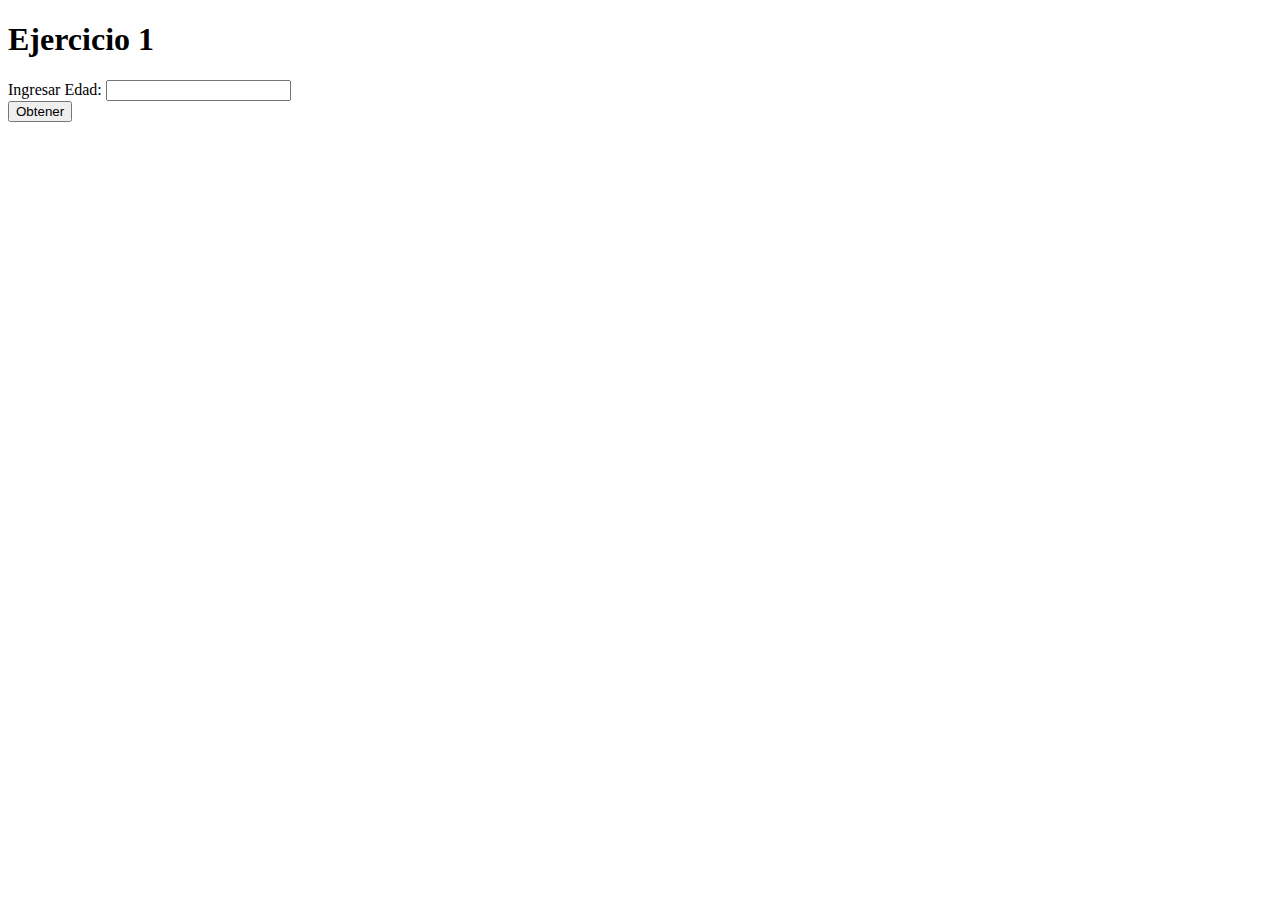
<file: ejercicio1.html>
<!DOCTYPE html>
<html lang="en">
<head>
    <meta charset="UTF-8">
    <meta http-equiv="X-UA-Compatible" content="IE=edge">
    <meta name="viewport" content="width=device-width, initial-scale=1.0">
    <title>Ejercicio 1</title>
</head>
<body>
    <h1>Ejercicio 1</h1>

    <label for="">Ingresar Edad: </label>
    <input type="number" id="edad">
    <br>
    <button onclick="obtenerEdad()">Obtener</button>
    <br>
    <p></p>
</body>
<script>
    function obtenerEdad(){
        let edadPersona = document.querySelector('#edad').value;
        let mensaje = document.querySelector('p');
        mensaje.textContent = edadPersona >= 18 ? "La persona es mayor de edad":"La persona es menor de edad";
    }
</script>
</html>
</file>
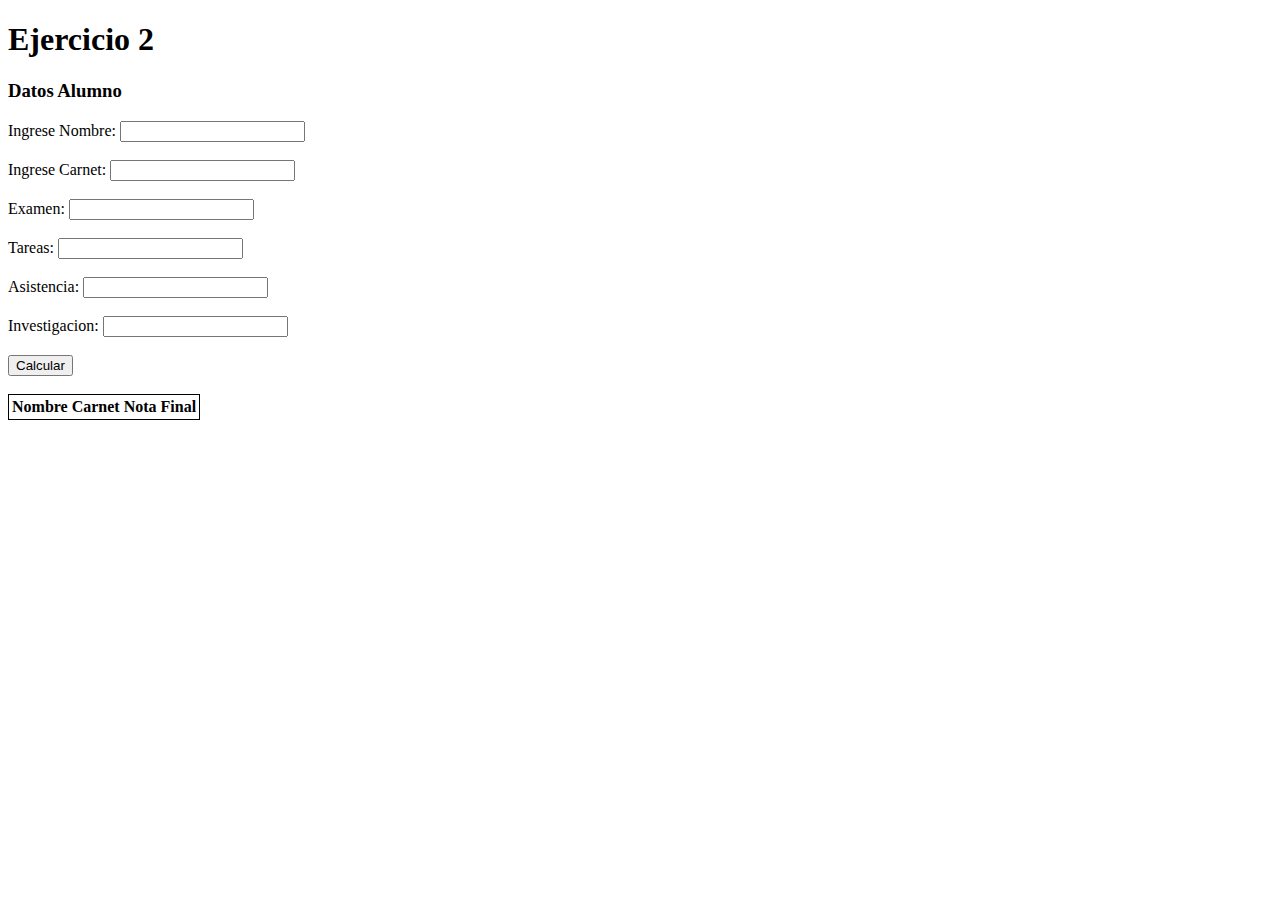
<file: ejercicio2.html>
<!DOCTYPE html>
<html lang="en">
<head>
    <meta charset="UTF-8">
    <meta http-equiv="X-UA-Compatible" content="IE=edge">
    <meta name="viewport" content="width=device-width, initial-scale=1.0">
    <title>Ejercicio 2</title>
</head>
<body>
    <h1>Ejercicio 2</h1>
    <h3>Datos Alumno</h3>
    <label for="">Ingrese Nombre: </label>
    <input type="text" id="nombre"><br><br>
    <label for="">Ingrese Carnet: </label>
    <input type="text" id="carnet"><br><br>
    <label for="">Examen: </label>
    <input type="number" id="examen"><br><br>
    <label for="">Tareas: </label>
    <input type="number" id="tareas"><br><br>
    <label for="">Asistencia: </label>
    <input type="number" id="asistencia"><br><br>
    <label for="">Investigacion: </label>
    <input type="number" id="invest"><br><br>
    <button onclick="calcularNota()">Calcular</button><br><br>
    <table id="tabla" style="border: 1px solid black">
        <thead>
            <tr>
                <th>Nombre</th>
                <th>Carnet</th>
                <th>Nota Final</th>
            </tr>
        </thead>
    </table>
</body>
<script>
    function calcularNota(){
        let nombre = document.getElementById("nombre").value;
        let carnet = document.getElementById("carnet").value;
        let table = document.getElementById("tabla");
        let examen = document.querySelector('#examen').value;
        let tareas = document.querySelector('#tareas').value;
        let asis = document.querySelector('#asistencia').value;
        let invest = document.querySelector('#invest').value;
        let notaFinal = ((examen * 0.20)+(tareas * 0.40)+ (asis * 0.10) + (invest * 0.30));
        let fila = table.insertRow();
        let celdaNombre = fila.insertCell();
        let celdaCarnet = fila.insertCell();
        let celdaNotaFinal = fila.insertCell();

        celdaNombre.innerHTML = nombre;
        celdaCarnet.innerHTML = carnet;
        celdaNotaFinal.innerHTML = notaFinal.toFixed(2);
        
    }
</script>
</html>
</file>
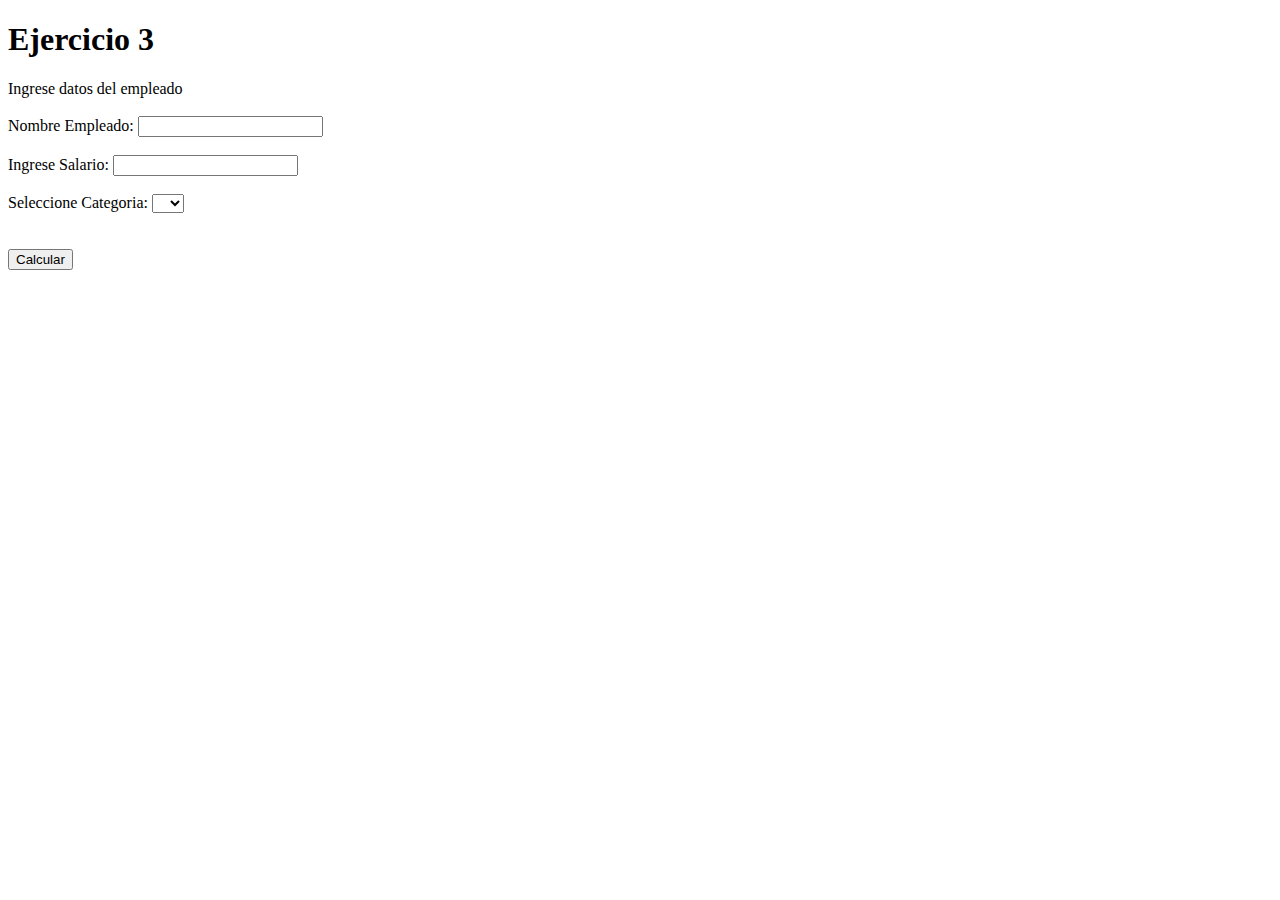
<file: ejercicio3.html>
<!DOCTYPE html>
<html lang="en">
<head>
    <meta charset="UTF-8">
    <meta http-equiv="X-UA-Compatible" content="IE=edge">
    <meta name="viewport" content="width=device-width, initial-scale=1.0">
    <title>Ejercicio 3</title>
</head>
<body>
    <h1>Ejercicio 3</h1>
    <form id="formulario">
    <label for="">Ingrese datos del empleado</label><br><br>
    <label for="">Nombre Empleado: </label>
    <input type="text" id="nombre"><br><br>
    <label for="">Ingrese Salario: </label>
    <input type="number" id="salario"><br><br>
    <label for="">Seleccione Categoria: </label>
    <select id="categoria">
        <option value=""></option>
        <option value="A">A</option>
        <option value="B">B</option>
        <option value="C">C</option>
        <option value="D">D</option>
    </select>
</form>
    <br><br>
    <button onclick="calcularAumento()">Calcular</button><br><br>
    <div id="resultado"></div>
</body>
<script>
    function calcularAumento(){
        let nombre = document.getElementById('nombre').value;
        let salario = parseFloat(document.getElementById('salario').value);
        let categoria = document.getElementById('categoria').value;
        let aumento, aumentoPorcentaje, salarioAumento;
        
        switch(categoria){
            case 'A':
                aumentoPorcentaje = 0.15;
                aumento = salario * aumentoPorcentaje;
                salarioAumento = salario + aumento;
                document.getElementById('resultado').innerHTML = "Empleado: "+ nombre + "<br>"+
                "Salario: $"+ salario.toFixed(2) +"<br>"+"Categoria: "+ categoria +"<br>"+
                "Porcentaje de aumento: "+(aumentoPorcentaje * 100).toFixed(2)+"%"+"<br>"+
                "Aumento: $"+aumento.toFixed(2)+"<br>"+"Salario con Aumento: $"+salarioAumento.toFixed(2);
                break;

                case 'B':
                aumentoPorcentaje = 0.30;
                aumento = salario * aumentoPorcentaje;
                salarioAumento = salario + aumento;
                document.getElementById('resultado').innerHTML = "Empleado: "+ nombre + "<br>"+
                "Salario: $"+ salario.toFixed(2) +"<br>"+"Categoria: "+ categoria +"<br>"+
                "Porcentaje de aumento: "+(aumentoPorcentaje * 100).toFixed(2)+"%"+"<br>"+
                "Aumento: $"+aumento.toFixed(2)+"<br>"+"Salario con Aumento: $"+salarioAumento.toFixed(2);
                break;

                case 'C':
                aumentoPorcentaje = 0.10;
                aumento = salario * aumentoPorcentaje;
                salarioAumento = salario + aumento;
                document.getElementById('resultado').innerHTML = "Empleado: "+ nombre + "<br>"+
                "Salario: $"+ salario.toFixed(2) +"<br>"+"Categoria: "+ categoria +"<br>"+
                "Porcentaje de aumento: "+(aumentoPorcentaje * 100).toFixed(2)+"%"+"<br>"+
                "Aumento: $"+aumento.toFixed(2)+"<br>"+"Salario con Aumento: $"+salarioAumento.toFixed(2);
                break;

                case 'D':
                aumentoPorcentaje = 0.20;
                aumento = salario * aumentoPorcentaje;
                salarioAumento = salario + aumento;
                document.getElementById('resultado').innerHTML = "Empleado: "+ nombre + "<br>"+
                "Salario: $"+ salario.toFixed(2) +"<br>"+"Categoria: "+ categoria +"<br>"+
                "Porcentaje de aumento: "+(aumentoPorcentaje * 100).toFixed(2)+"%"+"<br>"+
                "Aumento: $"+aumento.toFixed(2)+"<br>"+"Salario con Aumento: $"+salarioAumento.toFixed(2);
                break;

                default:
                    document.getElementById('resultado').innerHTML = "No ha seleccionado ninguna categoria";
                    break;
        }
        document.getElementById('formulario').reset();
    }
</script>
</html>
</file>
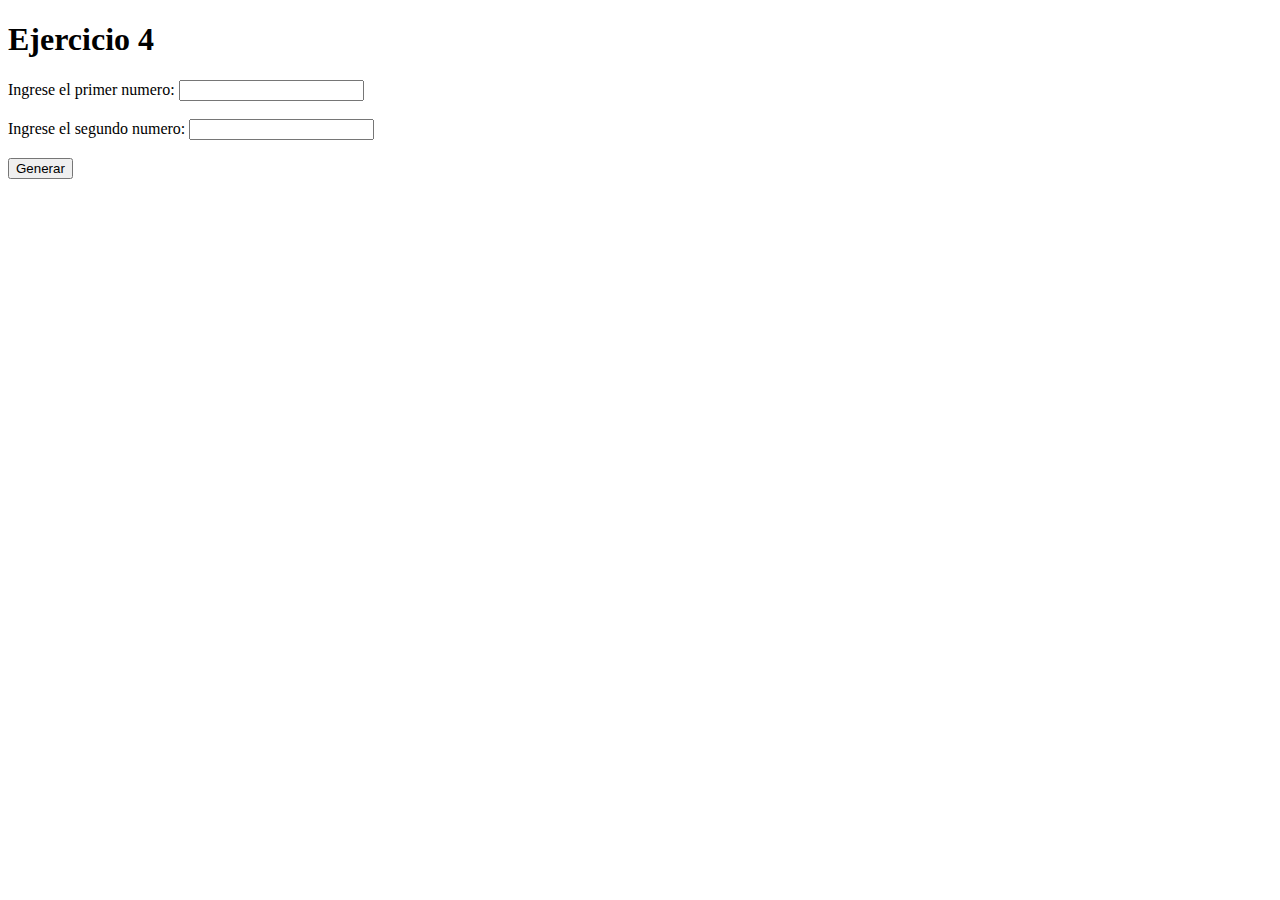
<file: ejercicio4.html>
<!DOCTYPE html>
<html lang="en">
<head>
    <meta charset="UTF-8">
    <meta http-equiv="X-UA-Compatible" content="IE=edge">
    <meta name="viewport" content="width=device-width, initial-scale=1.0">
    <title>Ejercicio 4</title>
</head>
<body>
    <h1>Ejercicio 4</h1>

    <label for="">Ingrese el primer numero: </label>
    <input type="number" id="num1"><br><br>
    <label for="">Ingrese el segundo numero: </label>
    <input type="number" id="num2"><br><br>
    <button onclick="verificarNum()">Generar</button><br>
    <div id="resultado"></div>
</body>
<script>
    function verificarNum(){
        let num1 = document.getElementById('num1').value;
        let num2 = document.getElementById('num2').value;
        let mayor;

        mayor = (num1 > num2) ? num1:num2;

        document.getElementById("resultado").innerHTML = "El numero mayor es: "+mayor;
    }
</script>
</html>
</file>
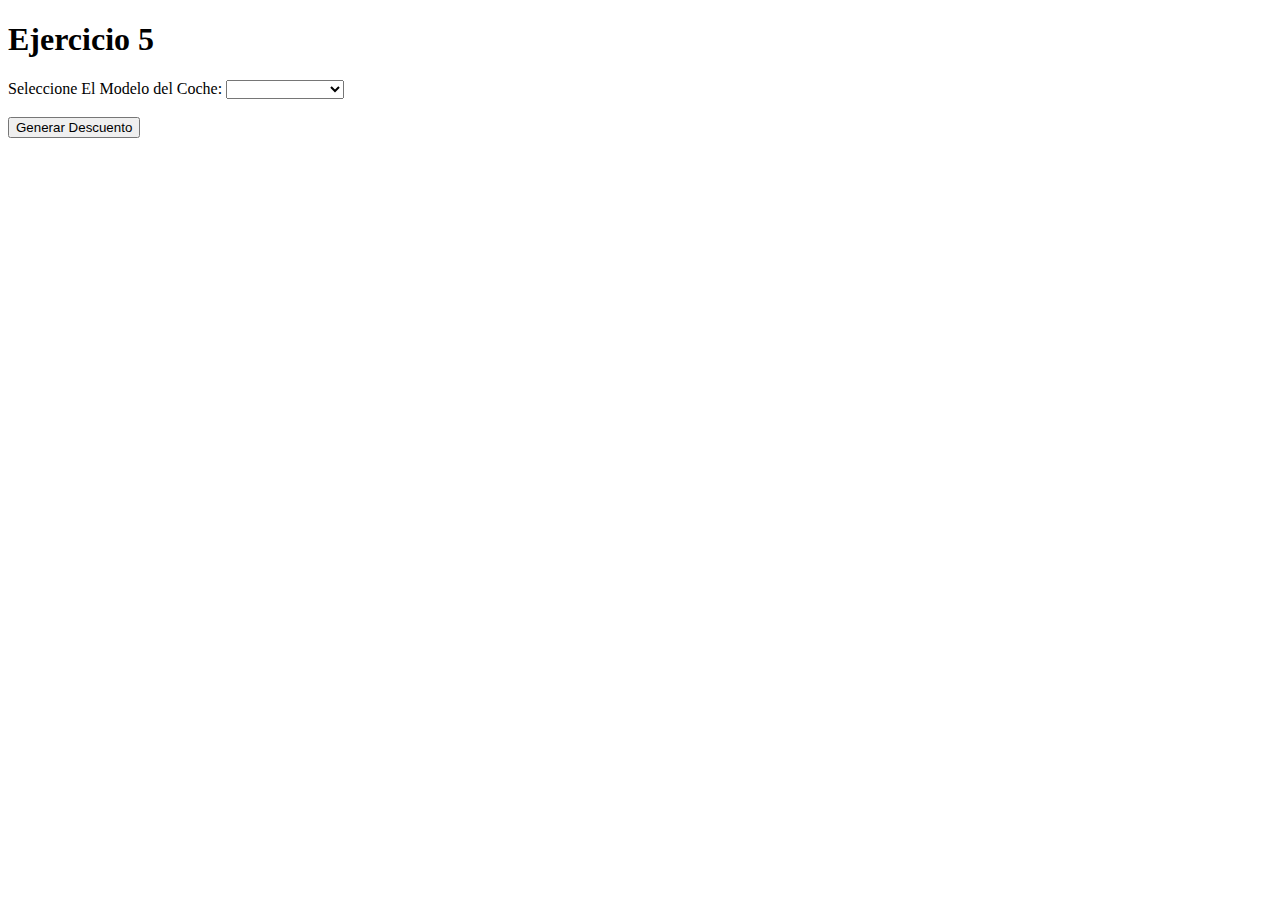
<file: ejercicio5.html>
<!DOCTYPE html>
<html lang="en">
<head>
    <meta charset="UTF-8">
    <meta http-equiv="X-UA-Compatible" content="IE=edge">
    <meta name="viewport" content="width=device-width, initial-scale=1.0">
    <title>Ejercicio 5</title>
</head>
<body>
    <h1>Ejercicio 5</h1>

    <label for="">Seleccione El Modelo del Coche: </label>
    <select id="modelo">
        <option value=""></option>
        <option value="FORD FIESTA">FORD FIESTA</option>
        <option value="FORD FOCUS">FORD FOCUS</option>
        <option value="FORD ESCAPE">FORD ESCAPE</option>
    </select>
    <br><br>
    <button onclick="cargarDescuento()">Generar Descuento</button><br><br>
    <div id="resultado"></div>
</body>
<script>
    function cargarDescuento(){
        let descuento = 0;
        let porcentajeDescuento;
        let modelo = document.getElementById('modelo').value;

        switch(modelo){
            case 'FORD FIESTA':
                descuento = 0.05;
                porcentajeDescuento = descuento * 100;
                document.getElementById('resultado').innerHTML = "Modelo: "+ modelo +"<br>"+
                "Descuento: "+porcentajeDescuento+"%";
                break;
                case 'FORD FOCUS':
                descuento = 0.1;
                porcentajeDescuento = descuento * 100;
                document.getElementById('resultado').innerHTML = "Modelo: "+ modelo +"<br>"+
                "Descuento: "+porcentajeDescuento+"%";
                break;
                case 'FORD ESCAPE':
                descuento = 0.2;
                porcentajeDescuento = descuento * 100;
                document.getElementById('resultado').innerHTML = "Modelo: "+ modelo +"<br>"+
                "Descuento: "+porcentajeDescuento+"%";
                break;
                default:
                document.getElementById('resultado').innerHTML = "No ha seleccionado Modelo";
        }
    }
</script>
</html>
</file>
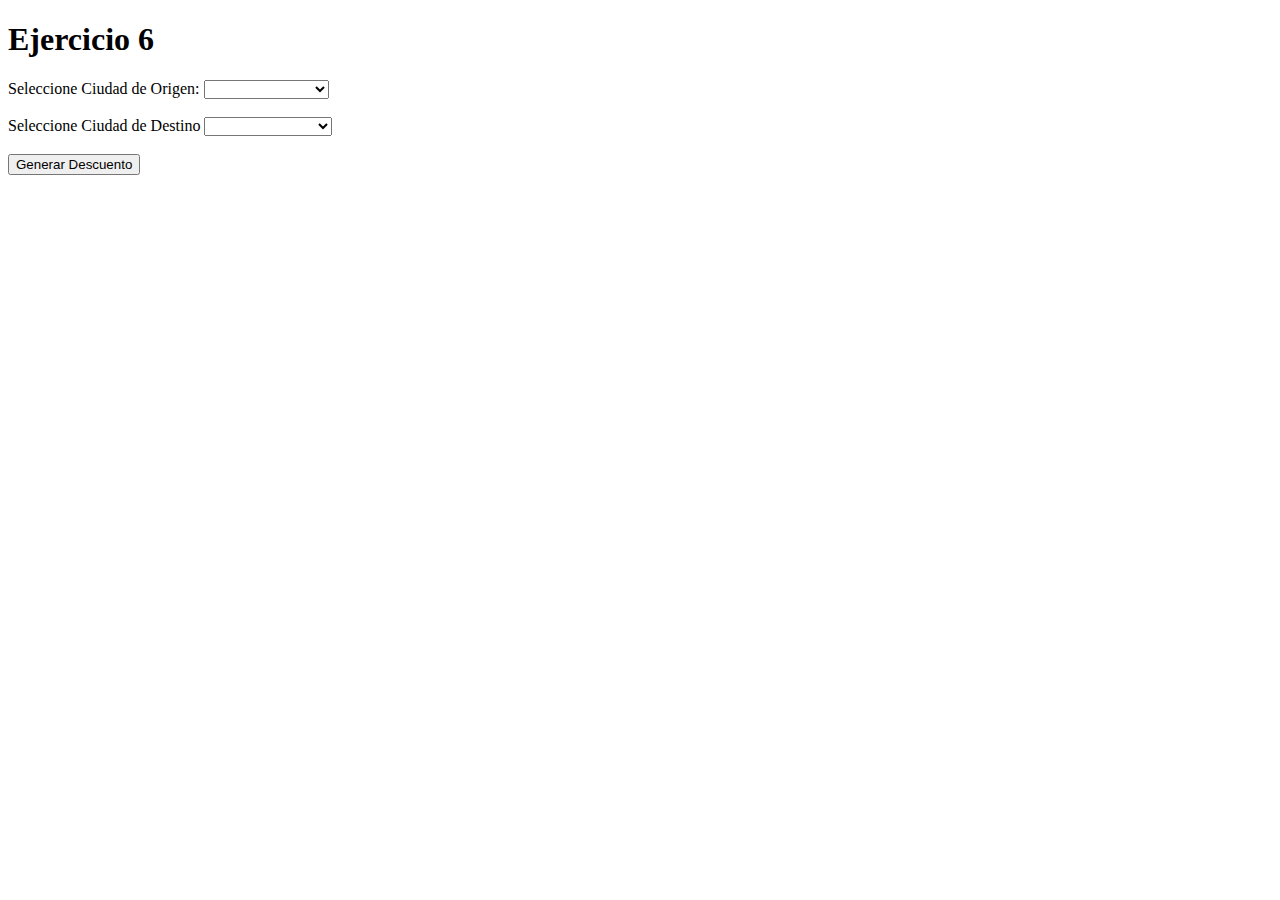
<file: ejercicio6.html>
<!DOCTYPE html>
<html lang="en">
<head>
    <meta charset="UTF-8">
    <meta http-equiv="X-UA-Compatible" content="IE=edge">
    <meta name="viewport" content="width=device-width, initial-scale=1.0">
    <title>Ejercicio 6</title>
</head>
<body>
    <h1>Ejercicio 6</h1>

    <label for="">Seleccione Ciudad de Origen: </label>
    <select id="origen">
        <option value=""></option>
        <option value="Ciudad de Palma">Ciudad de Palma</option>
        <option value="Otra Ciudad">Otra Ciudad</option>
    </select> <br><br>
    <label for="">Seleccione Ciudad de Destino</label>
    <select id="destino">
        <option value=""></option>
        <option value="La Costa del Sol">La Costa del Sol</option>
        <option value="Panchimalco">Panchimalco</option>
        <option value="Puerto del Triunfo">Puerto del Triunfo</option>
    </select>
    <br><br>
    <button onclick="generarDescuento()">Generar Descuento</button><br><br>
    <div id="resultado"></div>
</body>
<script>
    function generarDescuento(){
        let origen = document.getElementById("origen").value;
        let destino = document.getElementById("destino").value;
        let descuento = 0;
        let porcentajeDescuento;
        if(origen === "Ciudad de Palma" && destino === "La Costa del Sol"){
            descuento = 0.05;
        } else if (origen === "Ciudad de Palma" && destino === "Panchimalco"){
            descuento = 0.1;
        }else if(origen === "Ciudad de Palma" && destino === "Puerto del Triunfo"){
            descuento = 0.2;
        }else if(origen === "Otra Ciudad"){
            descuento = 0;
        }

        porcentajeDescuento = descuento * 100;

        document.getElementById('resultado').innerHTML = "Ciudad de Origen: "+origen+"<br>"+
        "Ciudad de Destino: "+destino+"<br>"+"Descuento a Aplicar: "+porcentajeDescuento+"%";
    }
</script>
</html>
</file>
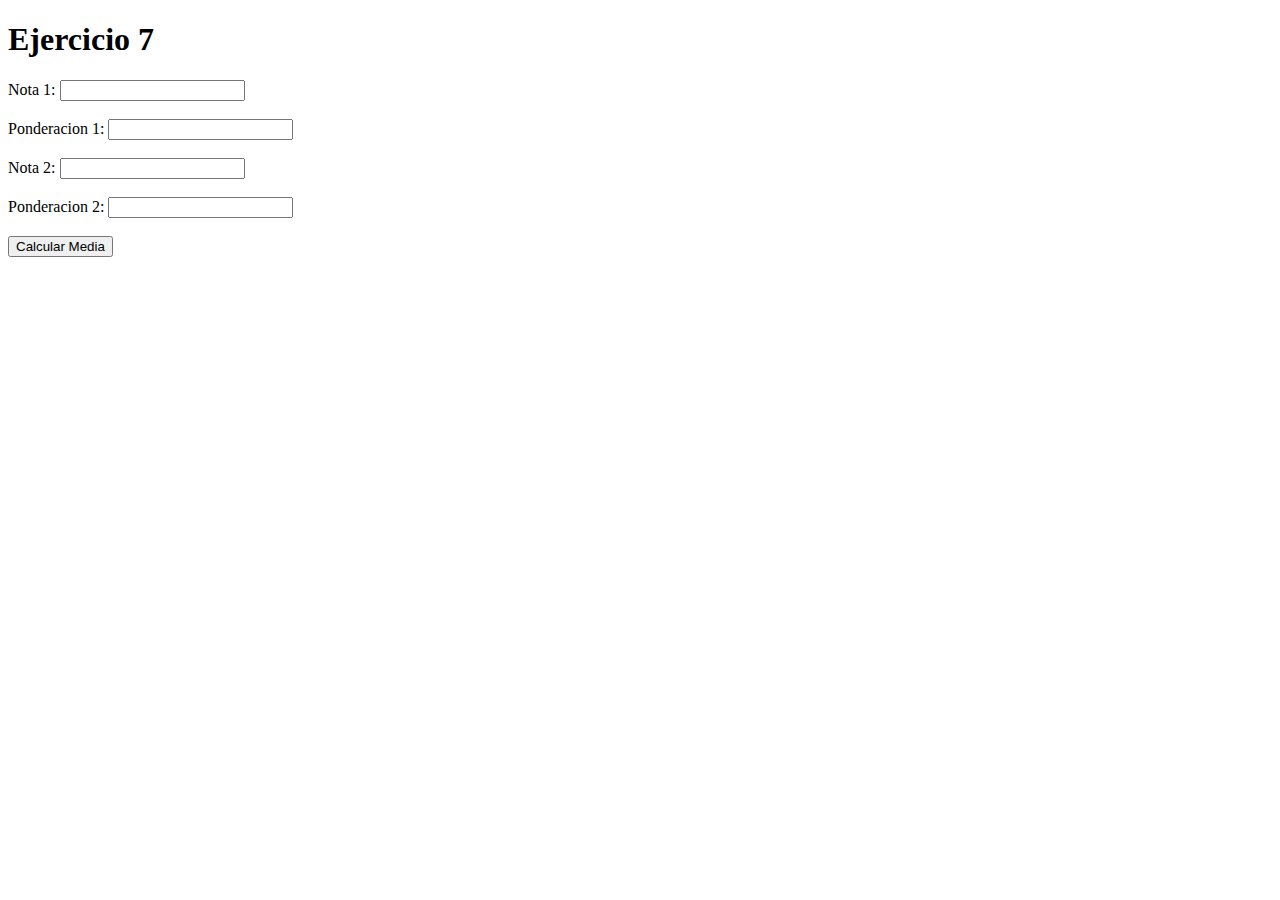
<file: ejercicio7.html>
<!DOCTYPE html>
<html lang="en">
<head>
    <meta charset="UTF-8">
    <meta http-equiv="X-UA-Compatible" content="IE=edge">
    <meta name="viewport" content="width=device-width, initial-scale=1.0">
    <title>Ejercicio 7</title>
</head>
<body>
    <h1>Ejercicio 7</h1>

    <label for="">Nota 1: </label>
    <input type="number" id="nota1"><br><br>
    <label for="">Ponderacion 1: </label>
    <input type="number" id="ponde1"><br><br>
    <label for="">Nota 2: </label>
    <input type="number" id="nota2"><br><br>
    <label for="">Ponderacion 2: </label>
    <input type="number" id="ponde2"><br><br>
    <button onclick="generarMedia()">Calcular Media</button>
    <br><br>
    <div id="resultado"></div>
</body>
<script>
    function generarMedia(){
        let nota1 = parseFloat(document.getElementById("nota1").value);
        let nota2 = parseFloat(document.getElementById("nota2").value);
        let ponde1 = parseFloat(document.getElementById("ponde1").value);
        let ponde2 = parseFloat(document.getElementById("ponde2").value);
        let media = 0.0;

        media = ((nota1 * ponde1 / 100)+(nota2 * ponde2 /100)).toFixed(2);

        document.getElementById('resultado').innerHTML = "La media es: "+media;

    }
</script>
</html>
</file>
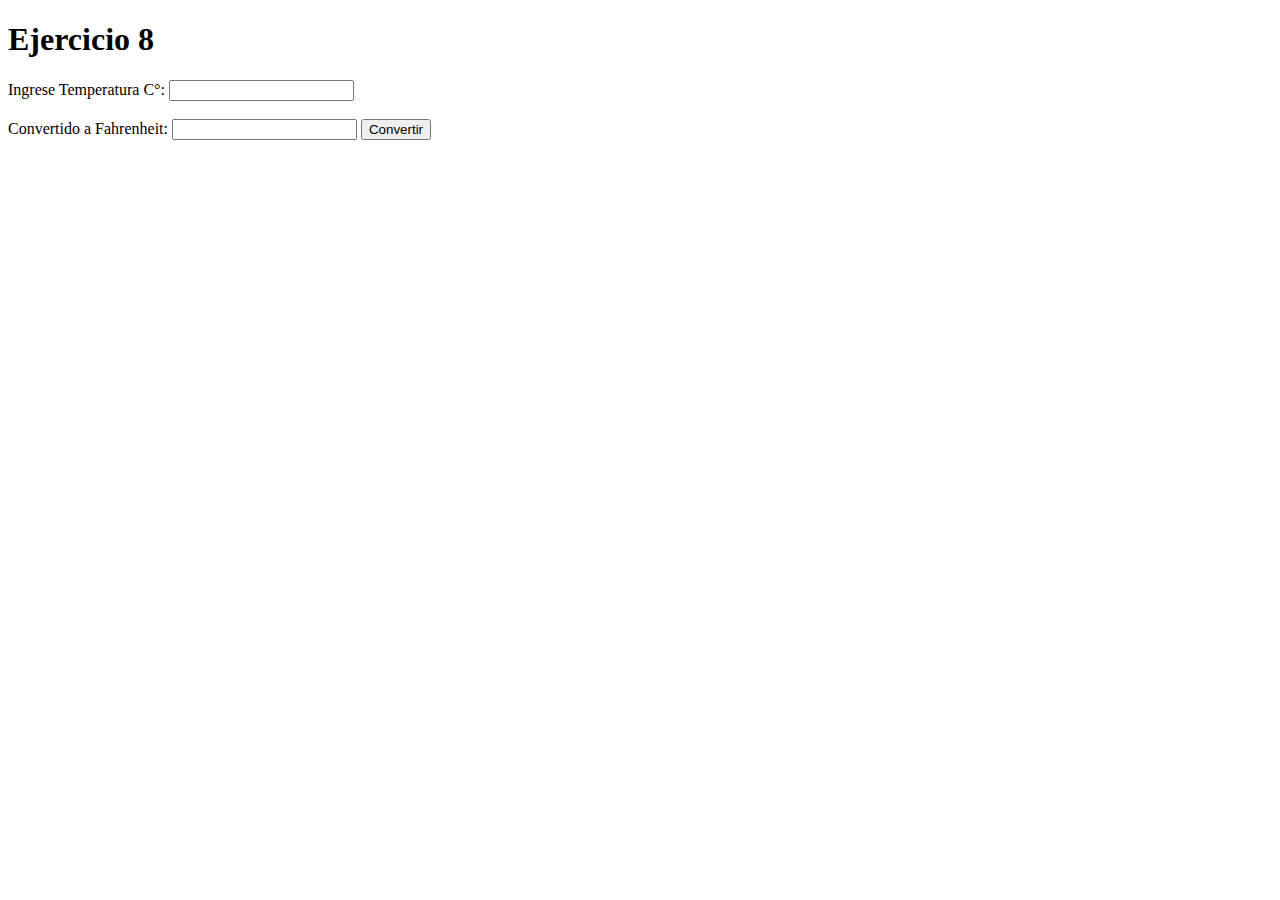
<file: ejercicio8.html>
<!DOCTYPE html>
<html lang="en">
<head>
    <meta charset="UTF-8">
    <meta http-equiv="X-UA-Compatible" content="IE=edge">
    <meta name="viewport" content="width=device-width, initial-scale=1.0">
    <title>Ejercicio 8</title>
</head>
<body>
    <h1>Ejercicio 8</h1>

    <label for="">Ingrese Temperatura C°: </label>
    <input type="number" id="celsius"><br><br>
    <label for="">Convertido a Fahrenheit: </label>
    <input type="number" id="fahrenheit">
    <button onclick="convertirTemperatura()">Convertir</button><br><br>
    <div id="resultado"></div>
</body>
<script>
    function convertirTemperatura(){
        let celsius = parseFloat(document.getElementById("celsius").value);
        let fahrenheit = 0;

        fahrenheit = (celsius*1.8)+32;
        document.getElementById("fahrenheit").value = fahrenheit.toFixed(2);

        if (fahrenheit >= 14 && fahrenheit < 32) {
                document.getElementById('resultado').innerHTML = "Temperatura baja";
            } else if (fahrenheit >= 32 && fahrenheit < 68) {
                document.getElementById('resultado').innerHTML = "Temperatura adecuada";
            } else if (fahrenheit >= 68 && fahrenheit < 96) {
                document.getElementById('resultado').innerHTML = "Temperatura alta";
            } else {
                document.getElementById('resultado').innerHTML = "Temperatura desconocida";
            }
    }
</script>
</html>
</file>
